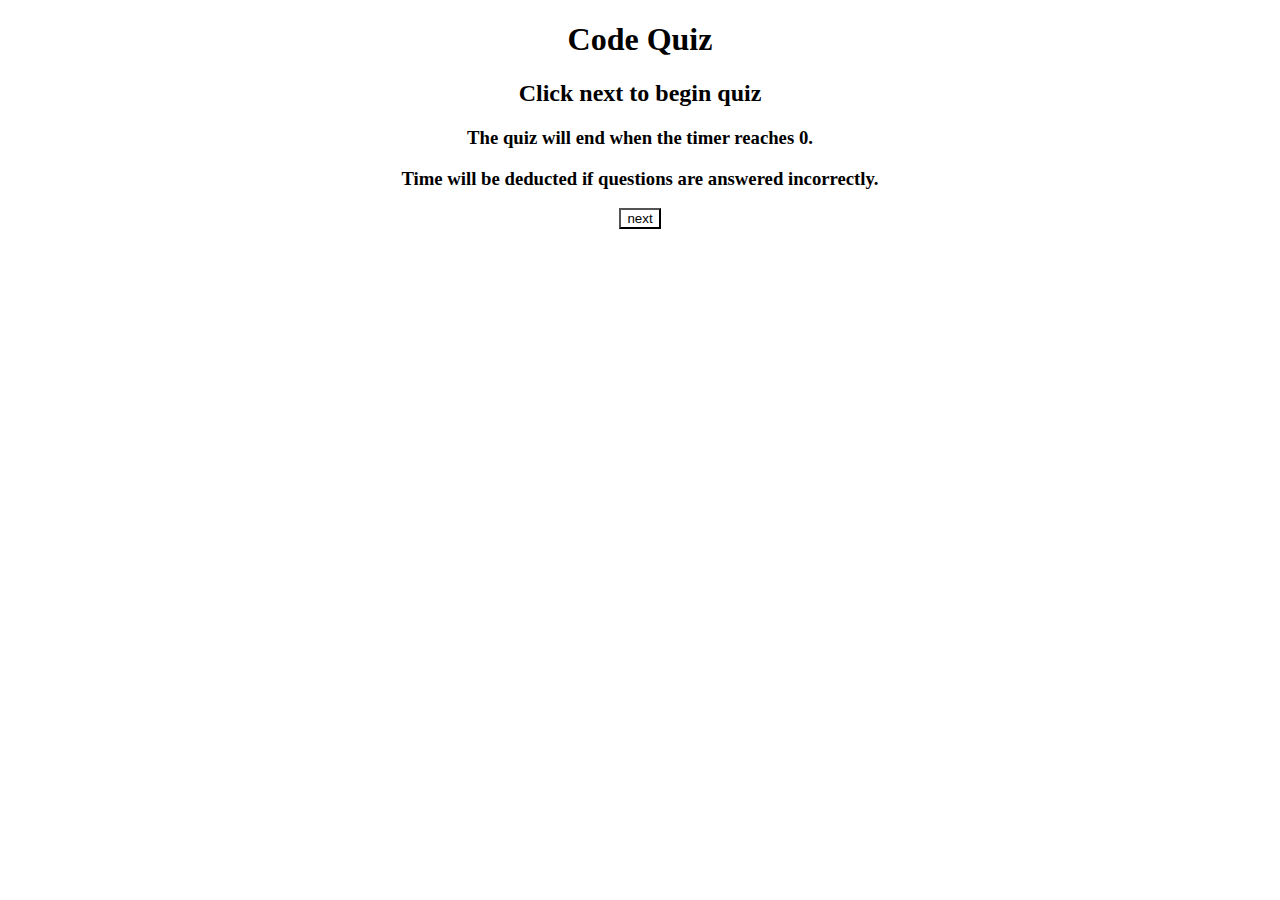
<file: index.html>
<!DOCTYPE html>
<html lang="en">
<head>
    
    <meta charset="UTF-8" />
    <link rel="stylesheet" href="./Assets/style.css">
    <script type="module" src="./Assets/start-script.js"></script> 
    
    <title>Code Quiz</title>
</head>

<body>
    <div id='seconds-counter'> </div>

    <div id="start">
    <header class="header">
        <h1>Code Quiz</h1>
        <h2>Click next to begin quiz</h2>
        <h3>The quiz will end when the timer reaches 0.</h3>
        <h3>Time will be deducted if questions are answered incorrectly.</h3>
    </header>
        <button class="next-button" id="target">next</button>
    </div>
</body>
</html>
</file>
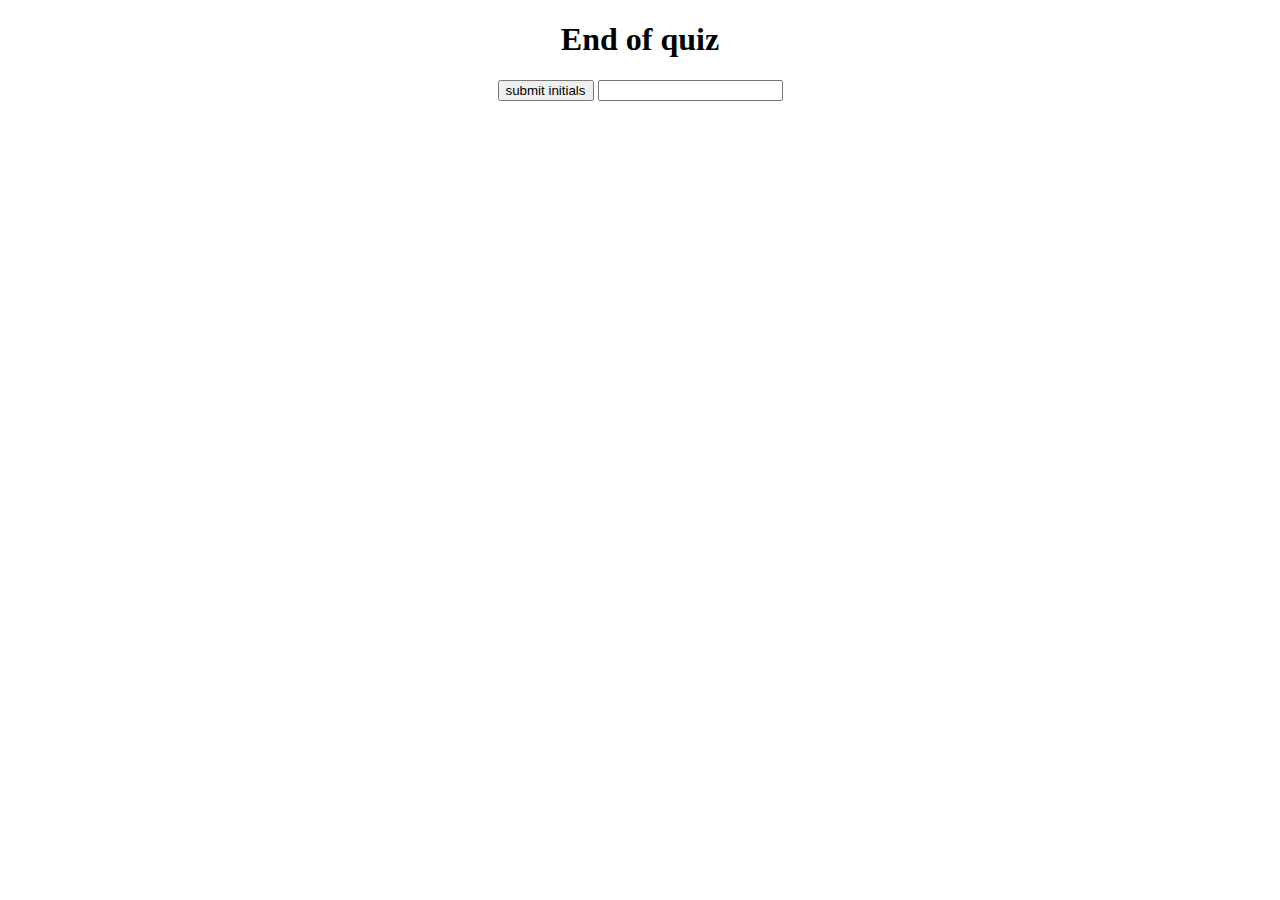
<file: end.html>
<!DOCTYPE html>
<html lang="en">
<head>
    
    <meta charset="UTF-8" />
    <link rel="stylesheet" href="./Assets/style.css">
    <script type="module" src="./Assets/end-script.js"></script> 
    
    <title>End</title>
</head>

<body>
    <div id="end">
    <header class="header">
        <h1>End of quiz</h1>
    </header>
        <button id="submit">submit initials</button>
        <input id='initials' type="text">
    </div>
</body>
</html>
</file>
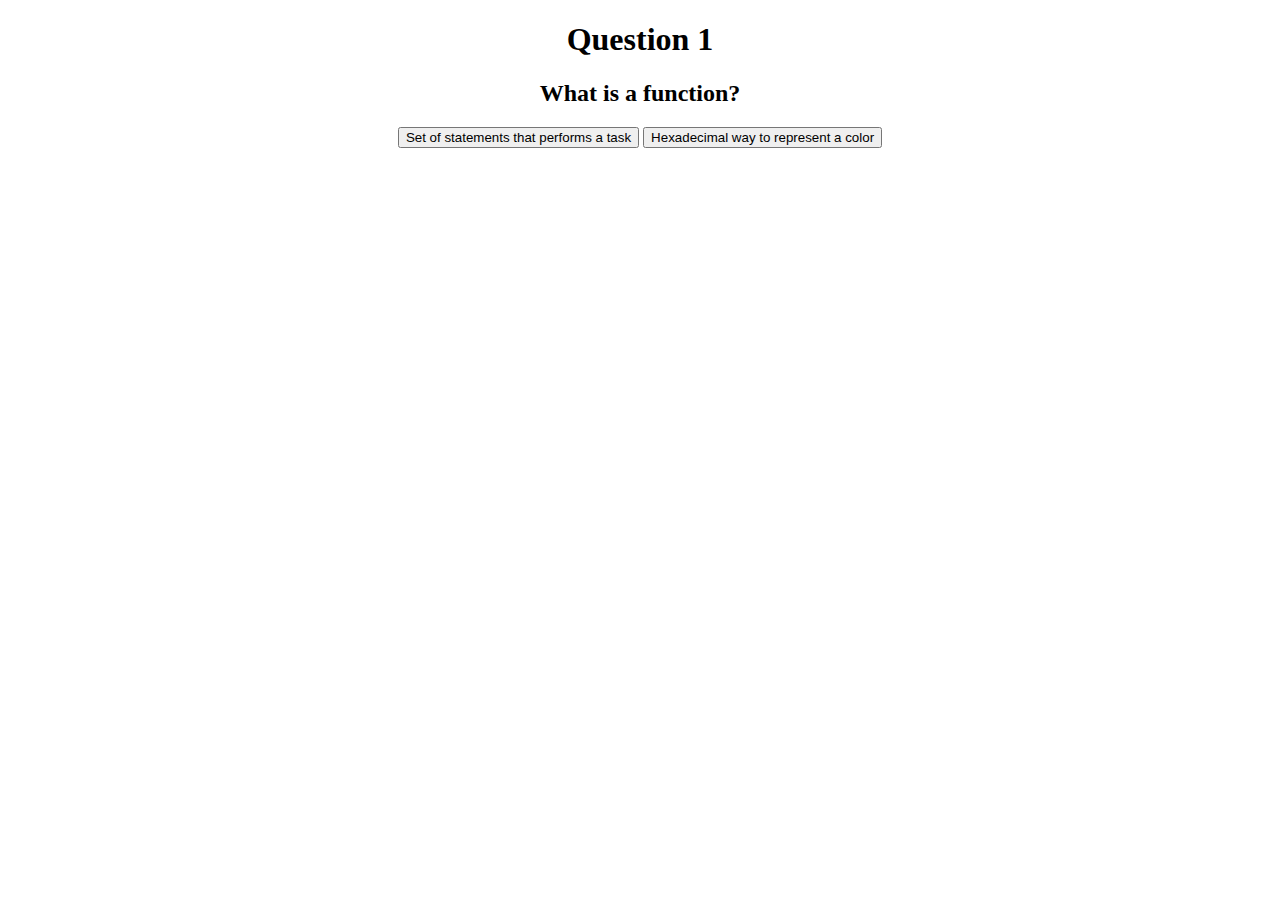
<file: question.html>
<!DOCTYPE html>
<html lang="en">
<head>
   
    <link rel="stylesheet" href="./Assets/style.css">
    <script type="module" src="./Assets/script.js"></script> 
    <title>Question</title>
</head>

<body>
    <div id='seconds-counter'> </div>
    <header class="header">
        <h1 id="title">Question 1</h1>
        <h2 id="subtitle">What is a function?</h2>
    </header>
    <button data-correct-answer="true" id="answer1">Set of statements that performs a task</button>
    <button id="answer2">Hexadecimal way to represent a color</button>
</body>
</html>
</file>
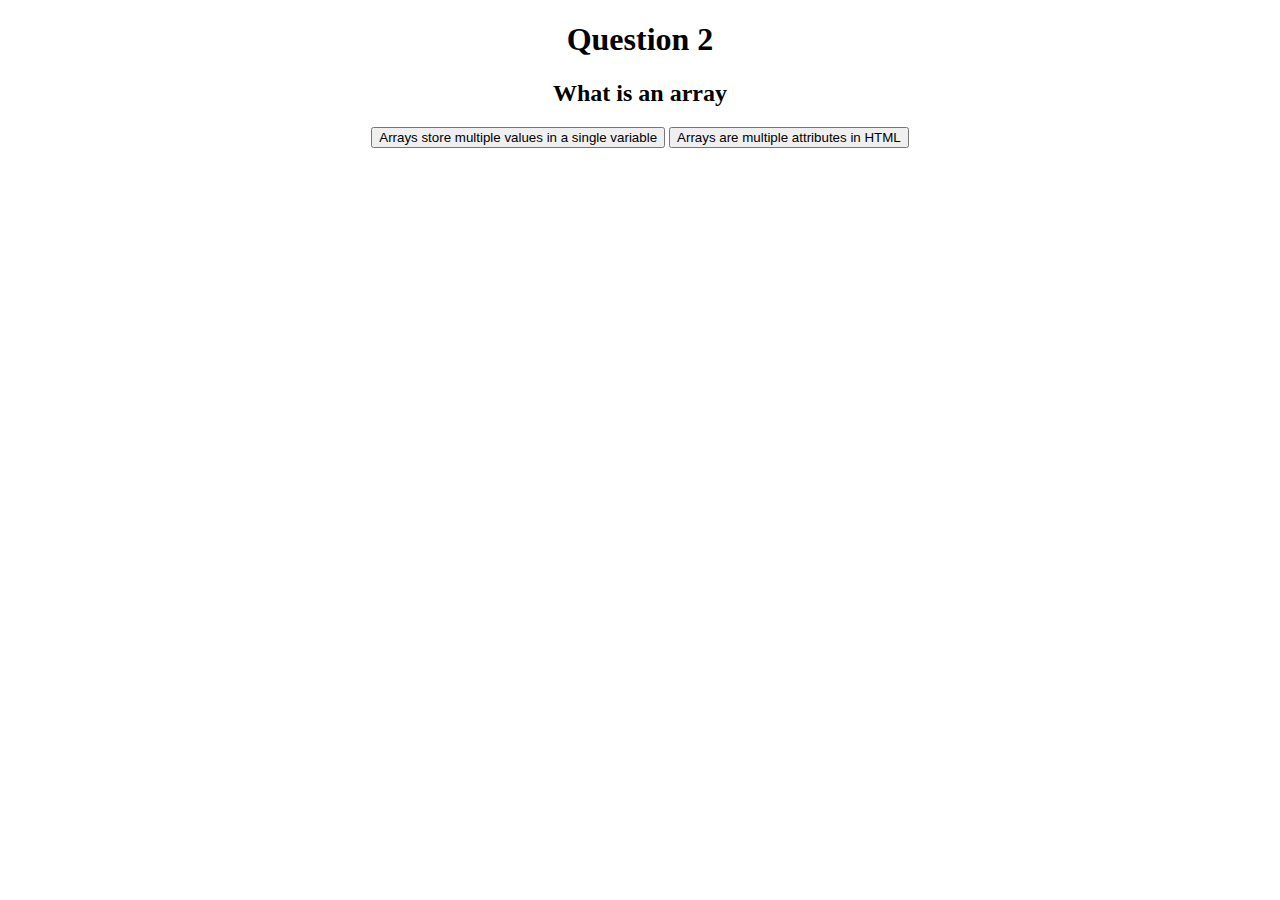
<file: question2.html>
<!DOCTYPE html>
<html lang="en">
<head>
   
    <link rel="stylesheet" href="./Assets/style.css">
    <script type="module" src="./Assets/script.js"></script> 
    <title>Question</title>
</head>

<body>
    <div id='seconds-counter'> </div>
    <header class="header">
        <h1 id="title">Question 2</h1>
        <h2 id="subtitle">What is an array</h2>
    </header>
    <button id="answer1">Arrays store multiple values in a single variable</button>
    <button id="answer2">Arrays are multiple attributes in HTML</button>
</body>
</html>
</file>
<file: Assets/style.css>
body {
    background-color: white;
    text-align: center;
}
header {
    text-align: center;
}
.next-button {
    text-align: center;
    background-color: white
}
</file>
